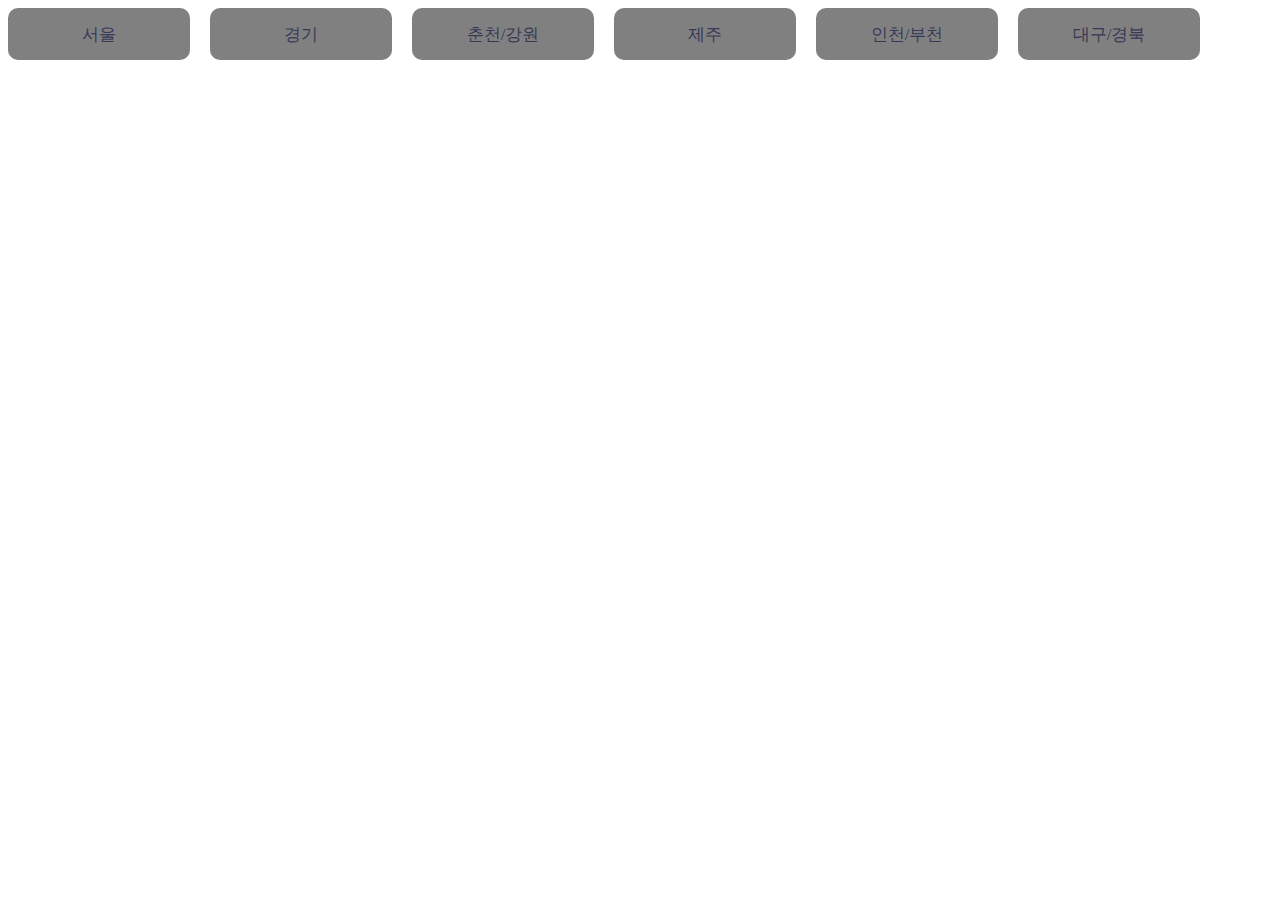
<file: day08/document/index.html>
<!DOCTYPE html>
<html lang="en">
    <head>
        <meta charset="UTF-8" />
        <meta name="viewport" content="width=device-width, initial-scale=1.0" />
        <title>Document</title>
        <!-- <script src="index.js" defer></script> -->
        <!-- <script src="index1.js" defer></script> -->
        <script src="index2.js" defer></script>
        <link rel="stylesheet" href="index.css" />
    </head>
    <body></body>
    <!-- <script src="index.js"></script> -->
</html>
</file>
<file: day08/document/index.css>
/* box */
/* 높이 : 100, 넓이:100 컨텐츠 가운데로
배경색은 하늘색 */

.box {
    display: flex;
    flex-direction: row;
    gap: 20px;
}

.button {
    width: 170px;
    height: 50px;

    background-color: gray;
    padding: 1px 6px 1px 6px;
    border-radius: 10px;

    display: flex;
    flex-direction: row;
    justify-content: center;
    align-items: center;

    font-size: 17px;
    color: #373855;
}
</file>
